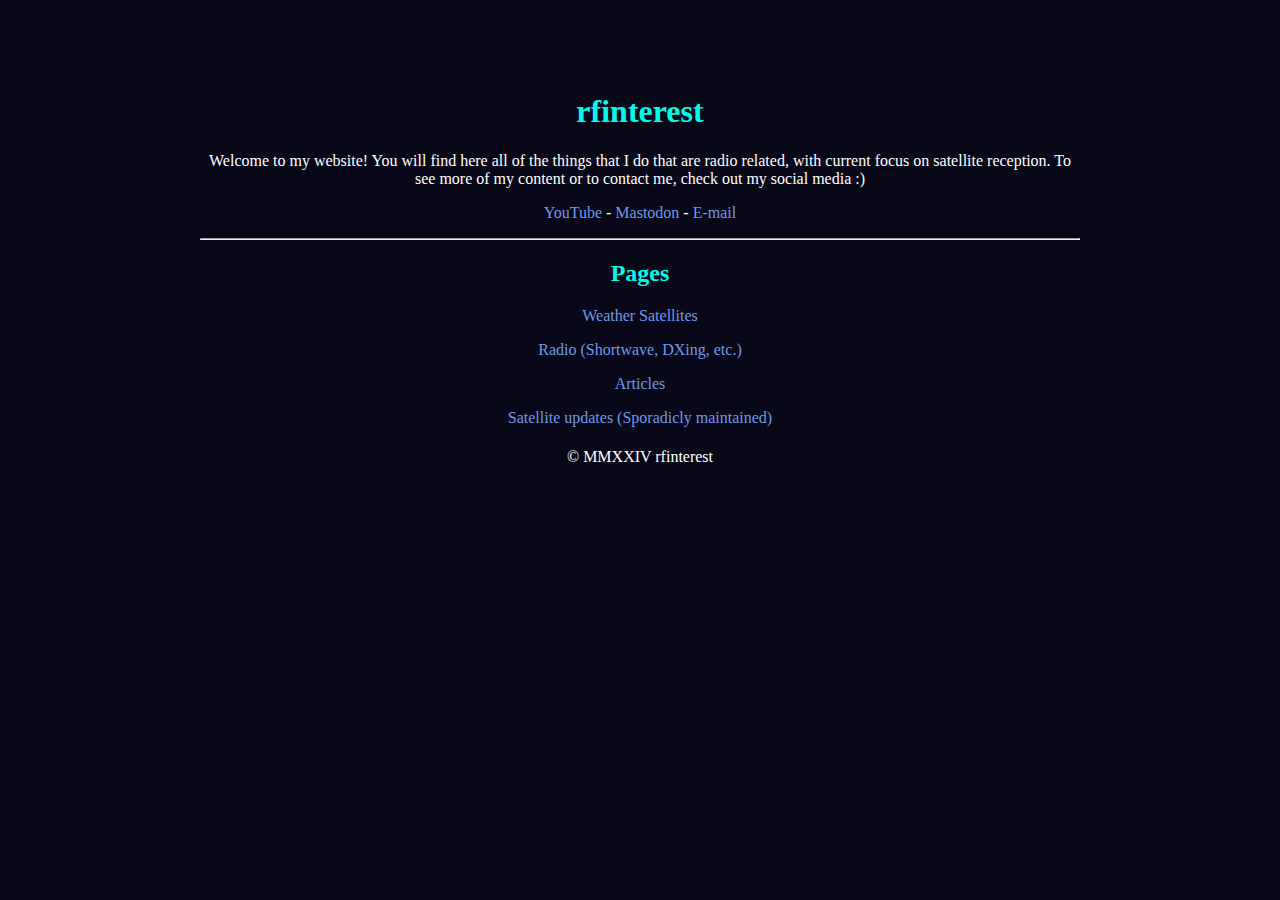
<file: index.html>
<!DOCTYPE html>


<html>
  <head>
    	<meta charset="UTF-8">
    	<meta name="viewport" content="width=device-width, initial-scale=1.0">
	<title>rfinterest</title>
	<link rel="stylesheet" href="style.css" rel="stylesheet" type="text/css" media="all">
  </head>
  <body>
     <body style="text-align: center;" onkeyup="changeBackgroundImage(event)">
	<h1>rfinterest</h1>
	<p>Welcome to my website! You will find here all of the things that I do that are radio related, with current focus on satellite reception. To see more of my content or to contact me, check out my social media :)</p>
	<p><a href="https://youtube.com/@rfinterest_91?si=BePC_dCZbOXaZQ3d" target="_blank">YouTube</a> - <a rel="me" href="https://mastodon.social/@rfinterest">Mastodon</a> - <a href="email.html" target="_blank">E-mail</a></p>

     <hr class="solid">

	<h2>Pages</h2>
		<p><a href="weathersats.html" target="_blank">Weather Satellites</a></p>
		<p><a href="radio.html" target="_blank">Radio (Shortwave, DXing, etc.)</a></p>
		<p><a href="articles.html" target="_blank">Articles</a></p>
		<p><a href="satupdat.html" target="_blank">Satellite updates (Sporadicly maintained)</a></p>

	<h1></h1>
	<h1></h1>
	<footer>
        <p>&copy; MMXXIV rfinterest</p>
    </footer>
  </body>
</html>
</file>
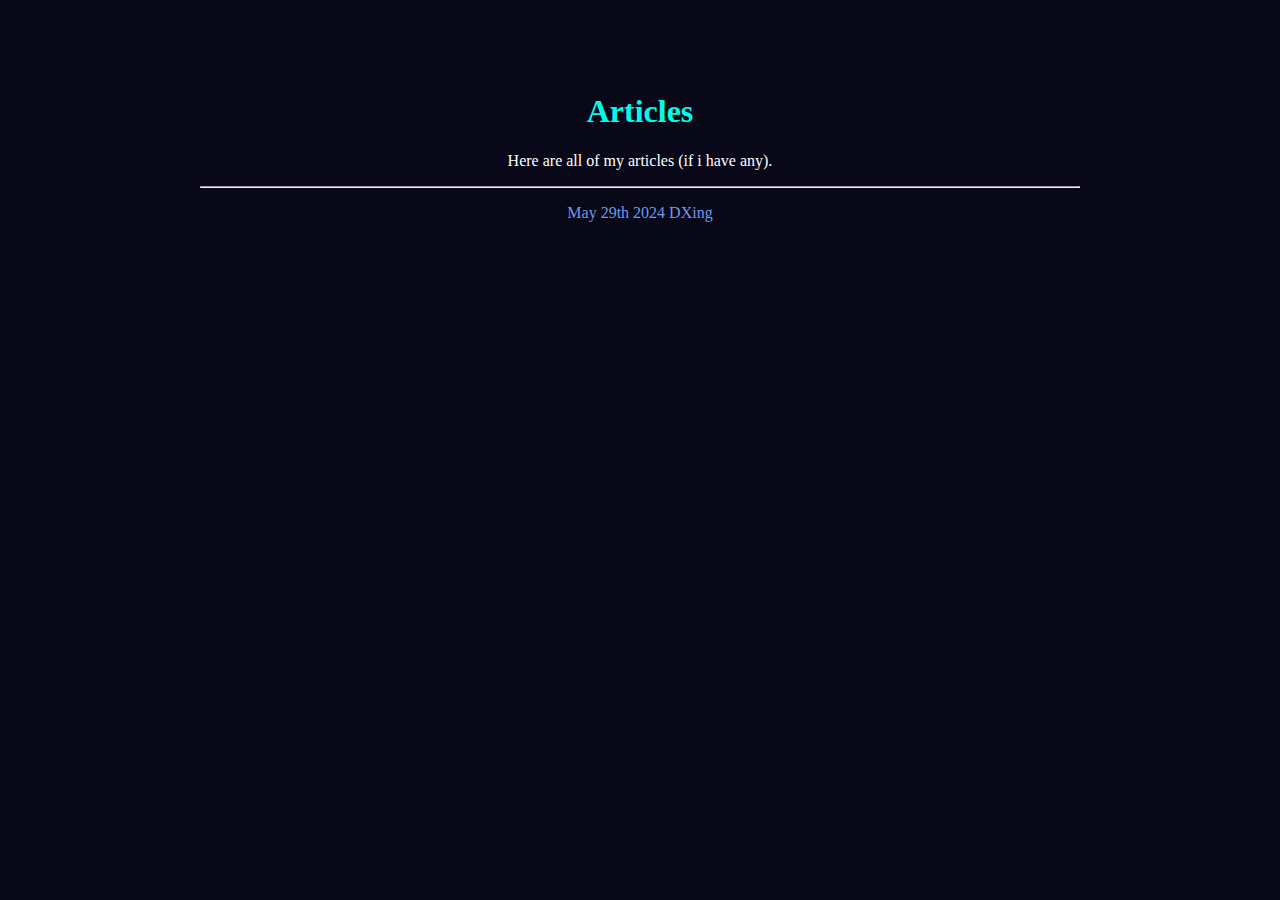
<file: articles.html>
<!DOCTYPE html>


<html>
  <head>
    	<meta charset="UTF-8">
    	<meta name="viewport" content="width=device-width, initial-scale=1.0">
	<title>Articles</title>
	<link rel="stylesheet" href="style.css" rel="stylesheet" type="text/css" media="all">
  </head>
  <body>	
     <body style="text-align: center;" onkeyup="changeBackgroundImage(event)">
	<h1>Articles</h1>
	<p>Here are all of my articles (if i have any).</p>

	<hr class="solid">

	<p><a href="/Articles/Radio/FMDX29052024.html" target="_blank">May 29th 2024 DXing</a></p>
  </body>
</html>
</file>
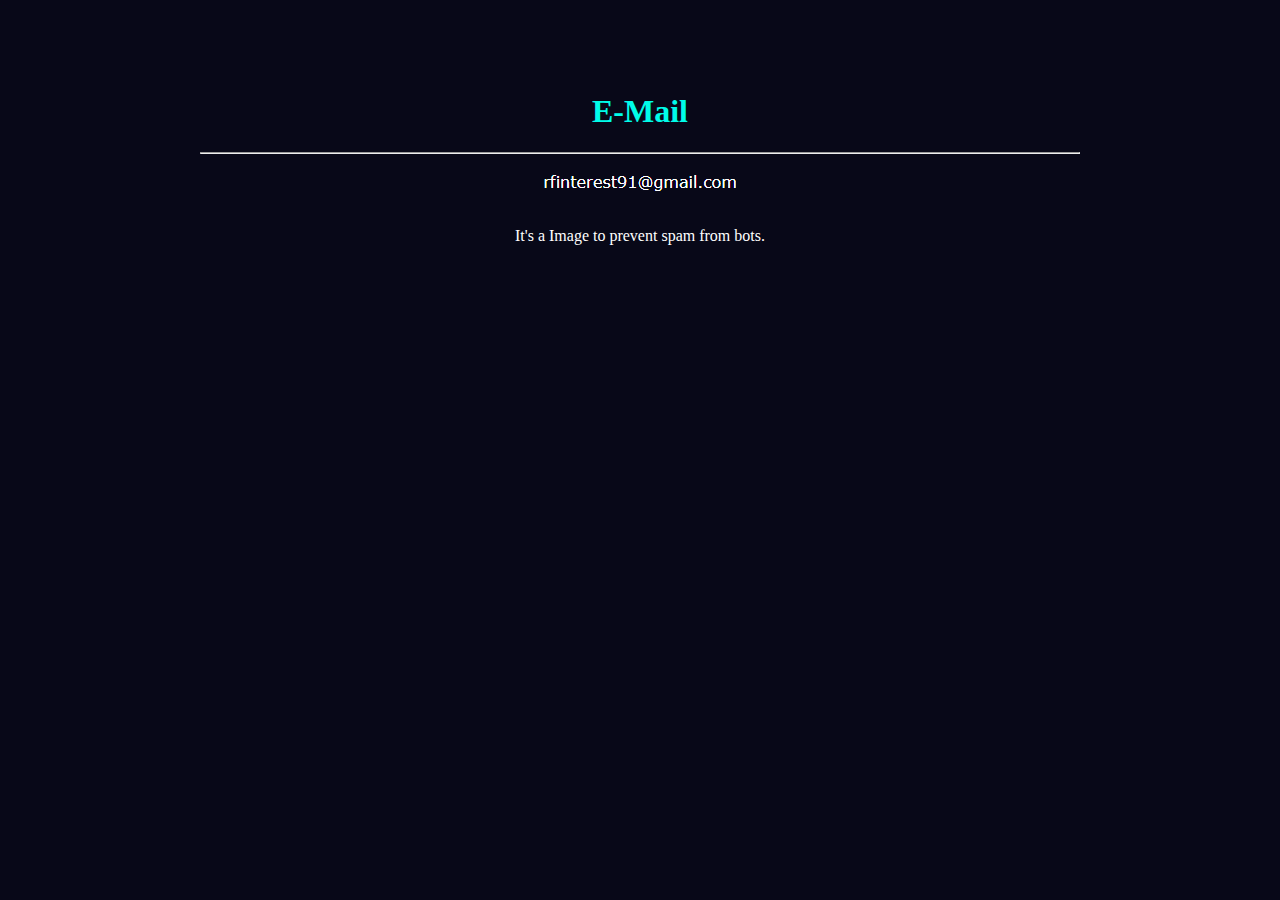
<file: email.html>
<!DOCTYPE html>


<html>
	<head>
		<meta charset="UTF-8">
    		<meta name="viewport" content="width=device-width, initial-scale=1.0">
		<title>E-mail</title>
		<link rel="stylesheet" href="style.css" rel="stylesheet" type="text/css" media="all">
	</head>
<body>
	<body style="text-align: center;" onkeyup="changeBackgroundImage(event)">
	<h1>E-Mail</h1>
	<hr class="solid">
	<img src="Images/E-mail/email.PNG" alt="E-mail">
	<p>It's a Image to prevent spam from bots.</p>
<body>
</file>
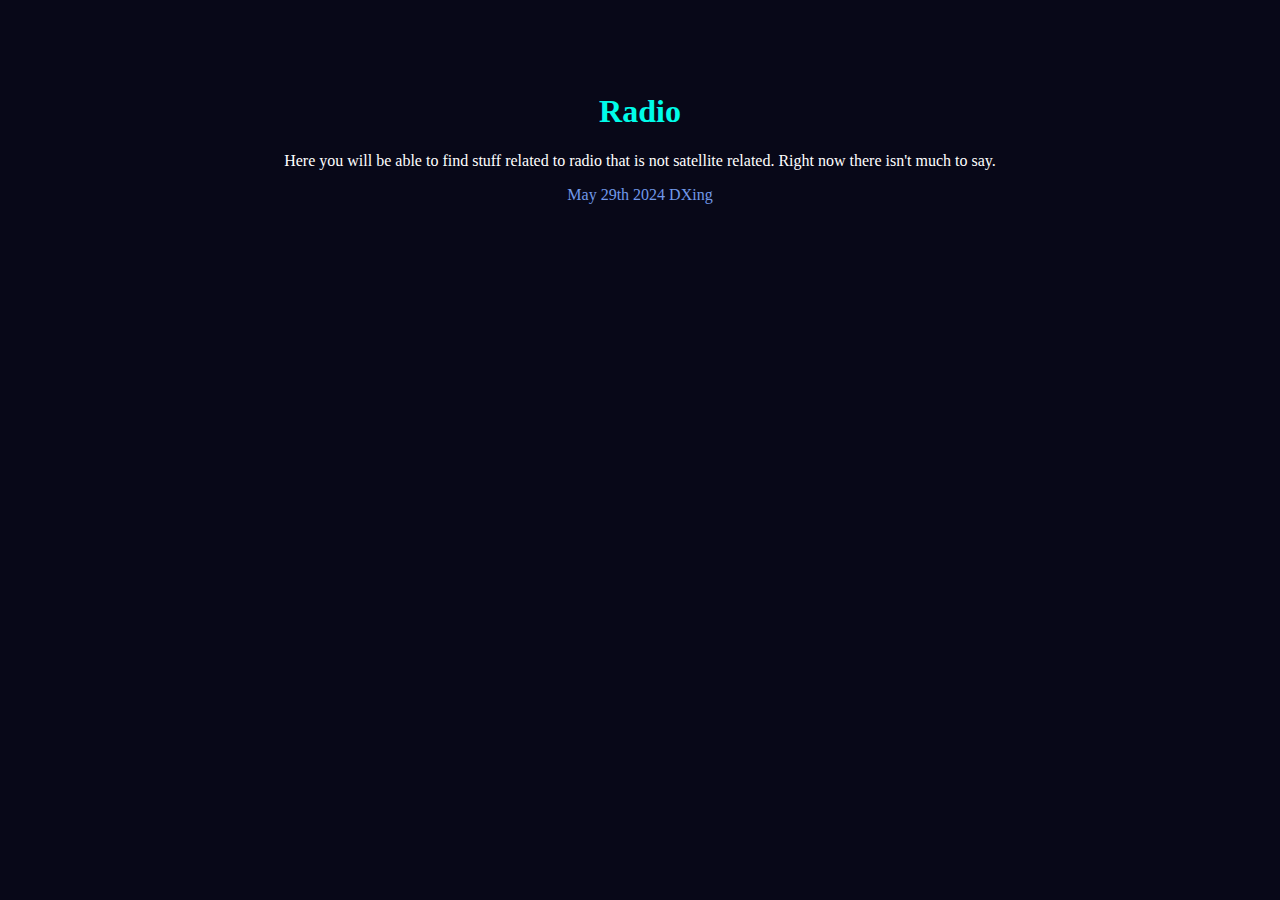
<file: radio.html>
<!DOCTYPE html>


<html>
  <head>
    	<meta charset="UTF-8">
    	<meta name="viewport" content="width=device-width, initial-scale=1.0">
	<title>Radio</title>
	<link rel="stylesheet" href="style.css" rel="stylesheet" type="text/css" media="all">
  </head>
  <body>	
     <body style="text-align: center;" onkeyup="changeBackgroundImage(event)">
	<h1>Radio</h1>
		<p>Here you will be able to find stuff related to radio that is not satellite related. Right now there isn't much to say.</p>
	<p><a href="/Articles/Radio/FMDX29052024.html" target="_blank">May 29th 2024 DXing</a></p>  
     </body>
</html>
</file>
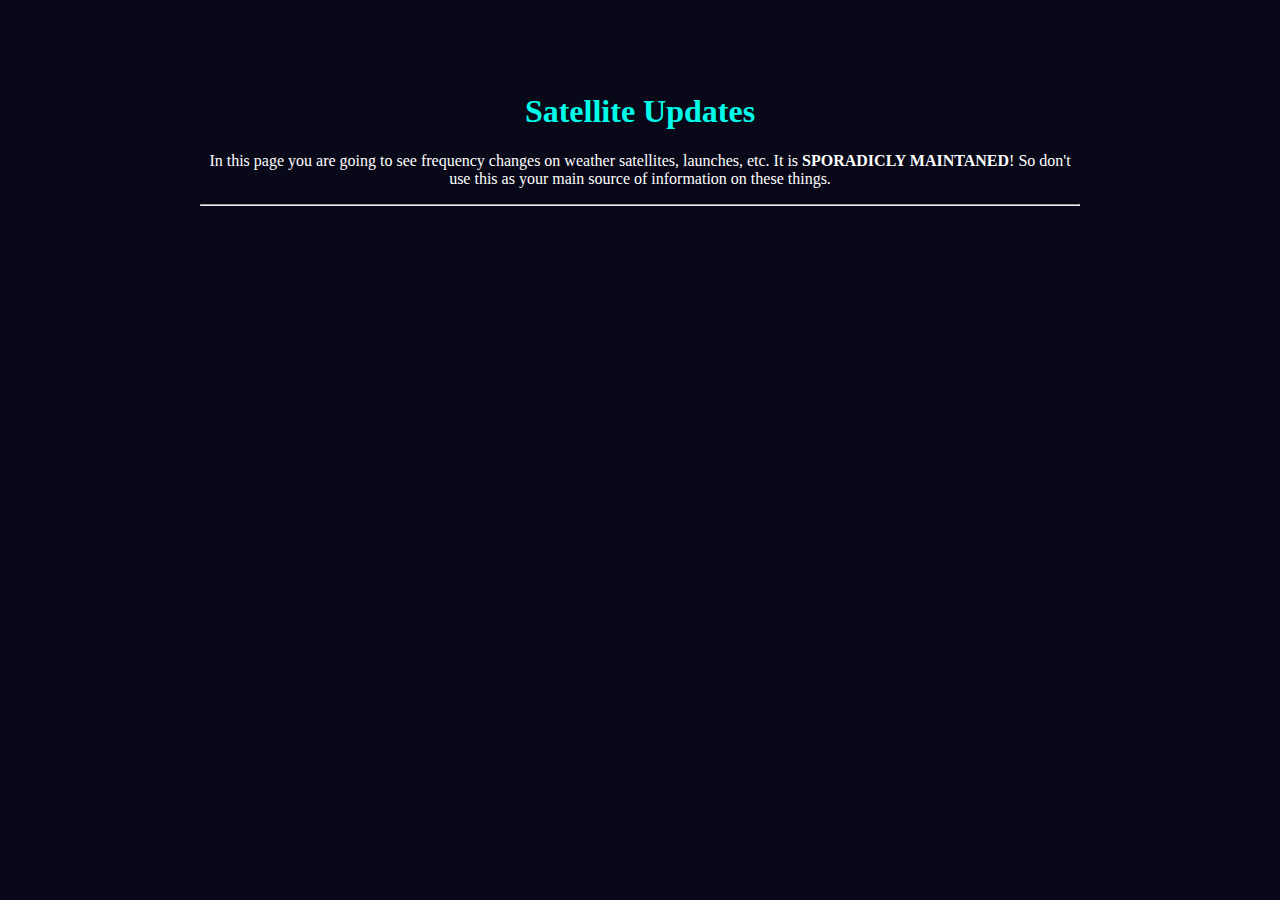
<file: satupdat.html>
<!DOCTYPE html>


<html>
  <head>
    	<meta charset="UTF-8">
    	<meta name="viewport" content="width=device-width, initial-scale=1.0">
	<title>Satellite Updates</title>
	<link rel="stylesheet" href="style.css" rel="stylesheet" type="text/css" media="all">
  </head>
  <body>
	<body style="text-align: center;" onkeyup="changeBackgroundImage(event)">	
	<h1>Satellite Updates</h1>
		<p>In this page you are going to see frequency changes on weather satellites, launches, etc. It is <b>SPORADICLY MAINTANED</b>! So don't use this as your main source of information on these things.</p>
	<hr class="solid">
  </body>
</html>
</file>
<file: style.css>
* {
  color: white;
  background-color: transparent;
  text-decoration: none;
  font-family: Verdana;
}

body {
  font-family: Verdana;
  background-color: #080818;
  padding-left:15%;
  padding-right:15%;
  padding-top:5%;
  text-align: left;
}

h1 {
  color: #00fce9;
}
h2 {
  color: #00fce9;
}
h3 {
  color: #00fce9;
}

a:link {
  color: #7199ea;
  background-color: transparent;
  text-decoration: none;
}
a:visited {
  color: #7199ea;
  background-color: transparent;
  text-decoration: none;
}
a:hover {
  color: #f8dbdb;
  background-color: transparent;
  text-decoration: none;
}
a:active {
  color: yellow;
  background-color: transparent;
  text-decoration: none;
}

a.red:link {
  color: #cc4e4e;
  background-color: transparent;
  text-decoration: none;
}
a.red:visited {
  color: #cc4e4e;
  background-color: transparent;
  text-decoration: none;
}
a.red:hover {
  color: #dddbf8;
  background-color: transparent;
  text-decoration: none;
}
a.red:active {
  color: yellow;
  background-color: transparent;
  text-decoration: none;
}
</file>
